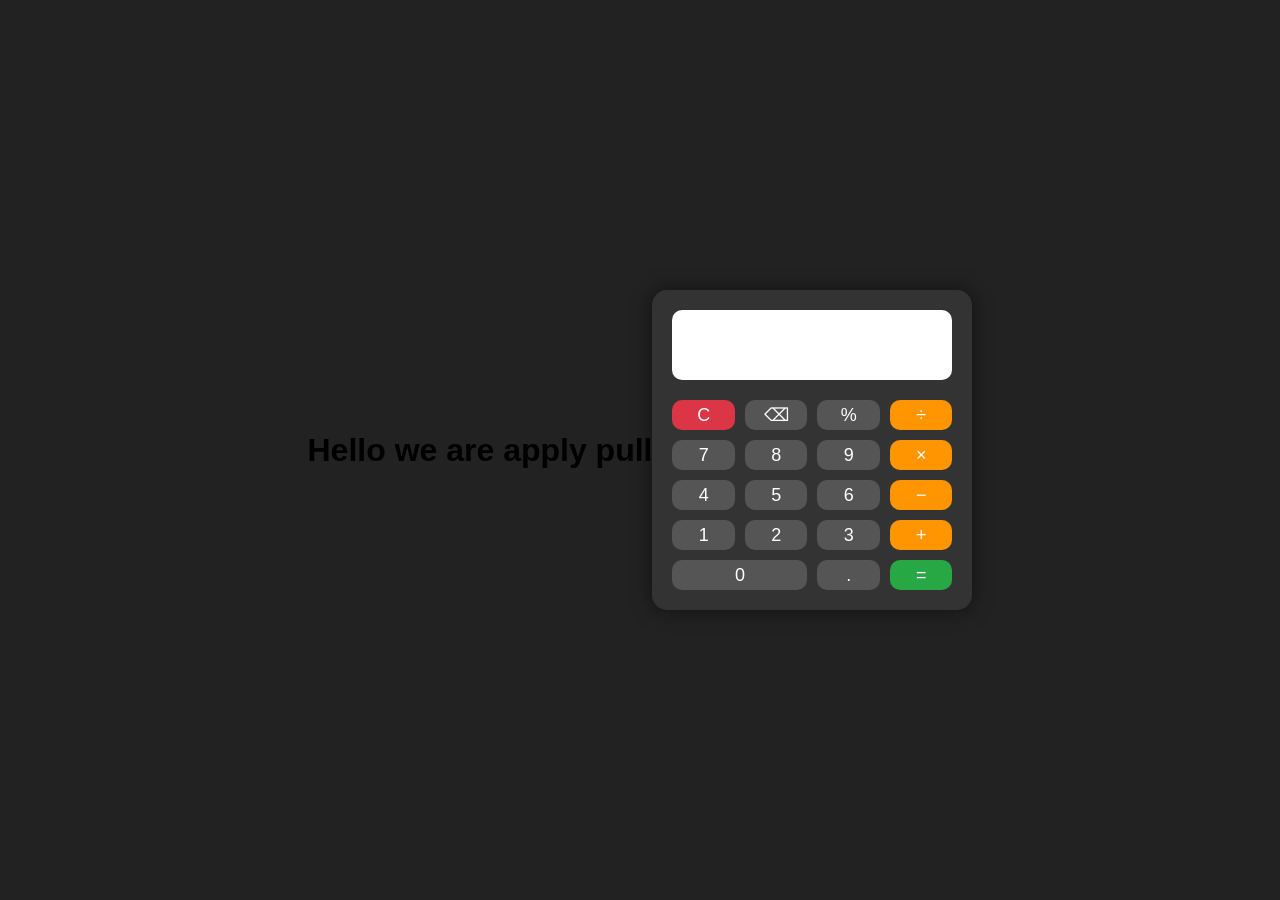
<file: index.html>
<!DOCTYPE html>
<html lang="en">
<head>
    <meta charset="UTF-8">
    <meta name="viewport" content="width=device-width, initial-scale=1.0">
    <title>Calculator UI </title>
    <link rel="stylesheet" href="style.css">
</head>
<body>
    <!DOCTYPE html>
<html lang="en">
<head>
    <meta charset="UTF-8">
    <meta name="viewport" content="width=device-width, initial-scale=1.0">

    <title>Basic Calculator</title>

    <link rel="stylesheet" href="style.css">
</head>

<body>
<h1>Hello we are apply pull </h1>
    <div class="calculator">

        <input type="text" id="display" readonly>

        <div class="buttons">

            <button class="clear" onclick="clearDisplay()">C</button>
            <button onclick="deleteLast()">⌫</button>
            <button onclick="appendValue('%')">%</button>
            <button class="operator" onclick="appendValue('/')">÷</button>

            <button onclick="appendValue('7')">7</button>
            <button onclick="appendValue('8')">8</button>
            <button onclick="appendValue('9')">9</button>
            <button class="operator" onclick="appendValue('*')">×</button>

            <button onclick="appendValue('4')">4</button>
            <button onclick="appendValue('5')">5</button>
            <button onclick="appendValue('6')">6</button>
            <button class="operator" onclick="appendValue('-')">−</button>

            <button onclick="appendValue('1')">1</button>
            <button onclick="appendValue('2')">2</button>
            <button onclick="appendValue('3')">3</button>
            <button class="operator" onclick="appendValue('+')">+</button>

            <button onclick="appendValue('0')" class="zero">0</button>
            <button onclick="appendValue('.')">.</button>
            <button class="equal" onclick="calculate()">=</button>

        </div>

    </div>

    <script src="script.js"></script>

</body>
</html>
    <script src="script.js"></script>
</body>
</html>
</file>
<file: style.css>
* {
    margin: 0;
    padding: 0;
    box-sizing: border-box;
}

body {
    min-height: 100vh;
    display: flex;
    justify-content: center;
    align-items: center;
    background-color: #222;
    font-family: Arial, sans-serif;
}

.calculator {
    width: 320px;
    padding: 20px;
    background-color: #333;
    border-radius: 15px;
    box-shadow: 0 0 20px rgba(0, 0, 0, 0.5);
}

#display {
    width: 100%;
    height: 70px;
    margin-bottom: 20px;
    padding: 10px;
    border: none;
    outline: none;
    border-radius: 10px;
    background-color: white;
    font-size: 30px;
    text-align: right;
}

.buttons {
    display: grid;
    grid-template-columns: repeat(4, 1fr);
    gap: 10px;
}

button {
    height: 30px;
    border: none;
    border-radius: 10px;
    font-size: 18px;
    cursor: pointer;
    background-color: #555;
    color: white;
}

button:hover {
    background-color: #666;
}

.operator {
    background-color: #ff9500;
}

.equal {
    background-color: #28a745;
}

.clear {
    background-color: #dc3545;
}

.zero {
    grid-column: span 2;
}
</file>
